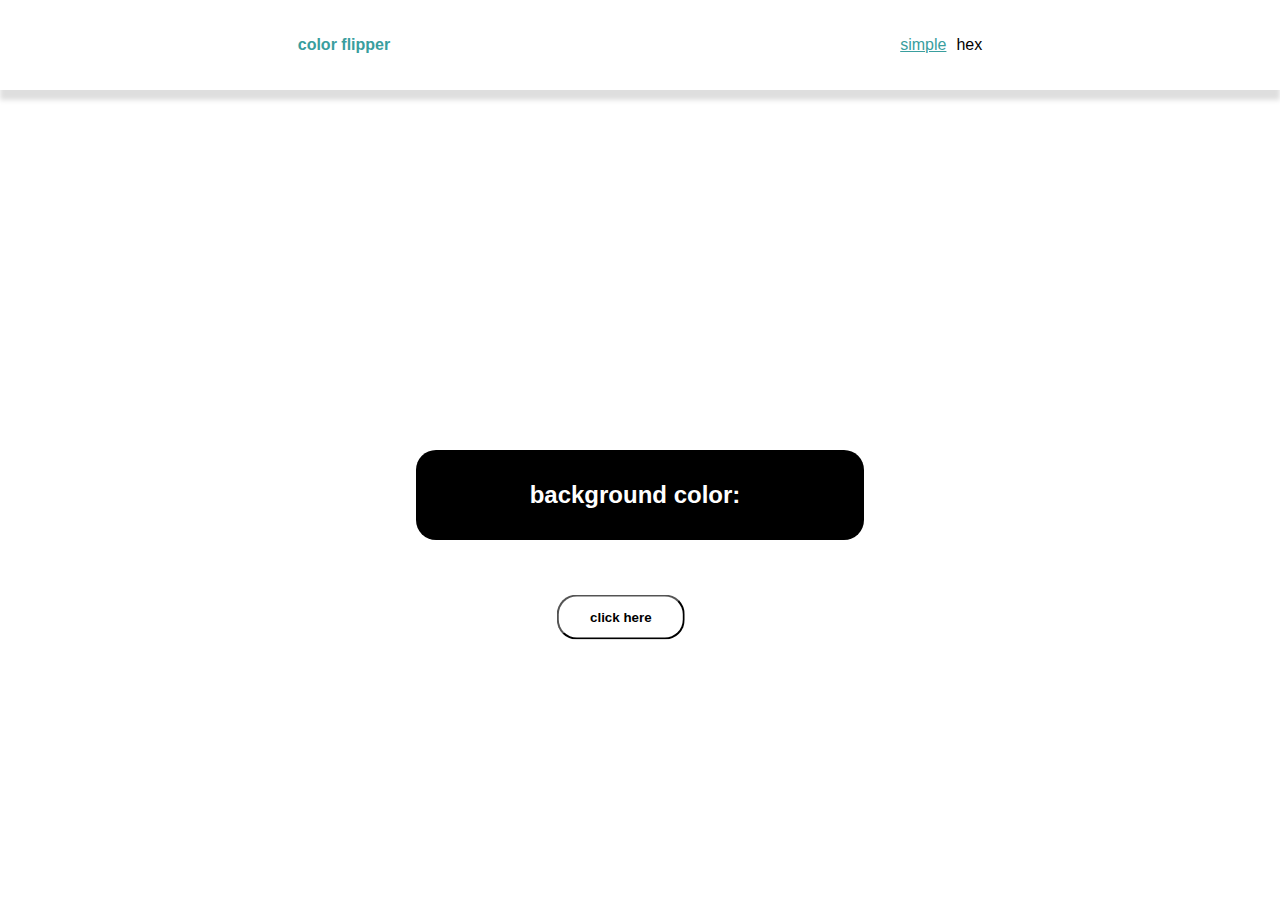
<file: index.html>
<!DOCTYPE html>
<html lang="it">
<head>
    <meta charset="UTF-8">
    <meta name="viewport" content="width=device-width, initial-scale=1.0">
    <title>ColorFlipper</title>
    <link rel="stylesheet" href="style.css">
    <style>
        #simple{
            color:rgb(57, 158, 158) ;
            text-decoration: underline;
        }
    </style>
</head>
<body>
    <!-- Navbar -->
    <nav>
        <div class="nav-center">
            <h4>color flipper</h4>
            <li>
                <a id="simple" href="index.html">simple</a>
            </li>
            <li>
                <a href="hex.html">hex</a>
            </li>
        </div>
    </nav>

    <!-- Main -->
    <main>
        <div class="container">
            <!-- Text color -->
            <h2>background color: <span id="color"></span></h2>
            <!-- Button generate background random -->
            <button class="btn-generat" id="btn">click here</button>
        </div>
    </main>
    <script src="script.js"></script>
</body>
</html>
</file>
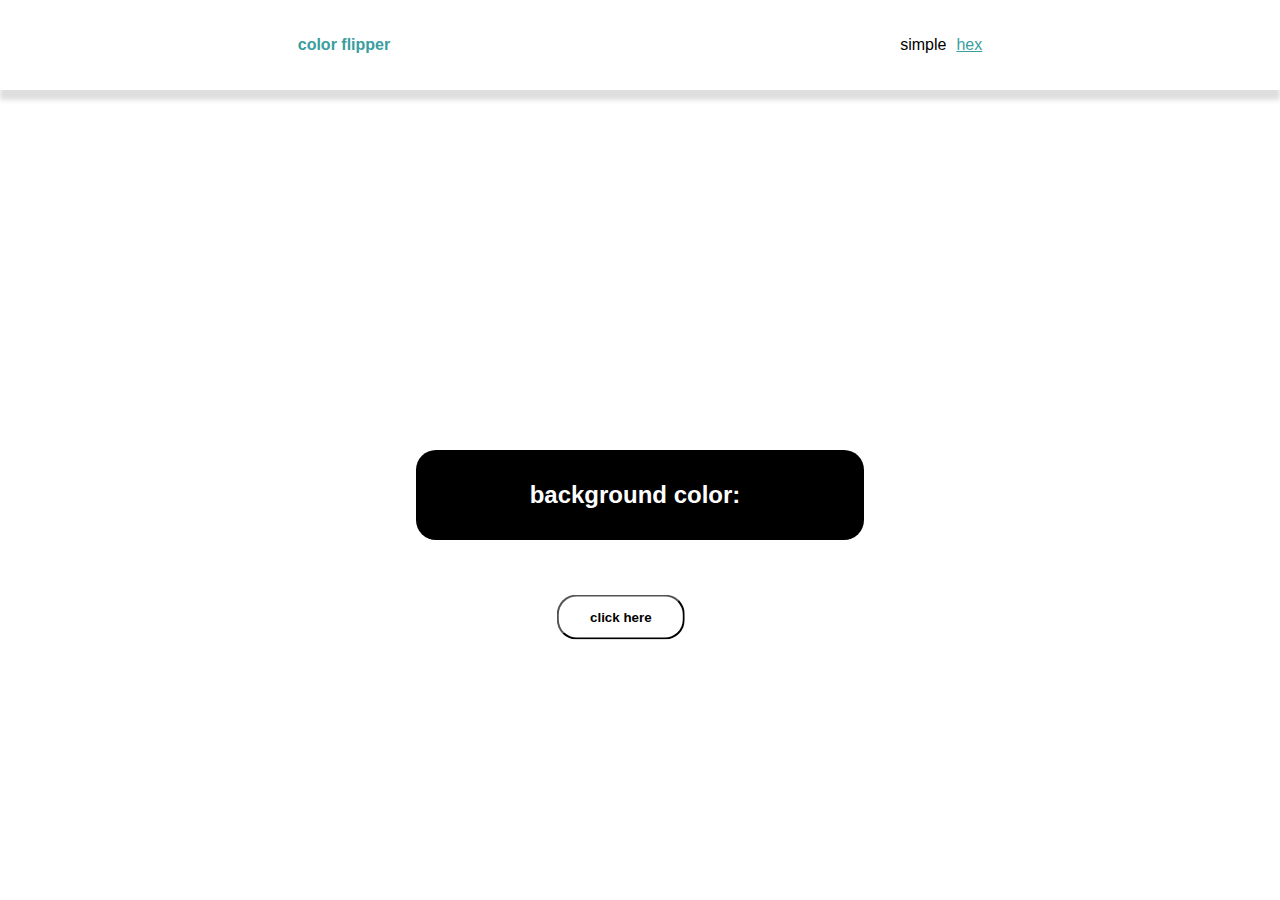
<file: hex.html>
<!DOCTYPE html>
<html lang="it">
<head>
    <meta charset="UTF-8">
    <meta name="viewport" content="width=device-width, initial-scale=1.0">
    <title>ColorFlipper</title>
    <link rel="stylesheet" href="style.css">
    <style>
        #hex{
            color:rgb(57, 158, 158) ;
            text-decoration: underline;
        }
    </style>
</head>
<body>
    <!-- Navbar -->
    <nav>
        <div class="nav-center">
            <h4>color flipper</h4>
            <li>
                <a href="index.html">simple</a>
            </li>
            <li>
                <a id="hex" href="hex.html">hex</a>
            </li>
        </div>
    </nav>

    <!-- Main -->
    <main>
        <div class="container">
            <!-- Text color -->
            <h2>background color: <span id="color"></span></h2>
            <!-- Button generate background random -->
            <button class="btn-generat" id="btn">click here</button>
        </div>
    </main>
    <script src="script2.js"></script>
</body>
</html>
</file>
<file: style.css>
/* General */
*{
    padding: 0;
    margin: 0;
    box-sizing: border-box;
    font-family: 'Gill Sans', 'Gill Sans MT', Calibri, 'Trebuchet MS', sans-serif;
}

:root{
    --fontcolorh4:rgb(57, 158, 158);
    --fontcolorlink:black;
}

/* Navbar */
nav > .nav-center{
    background-color:white ;
    height: 10vh;
    width: 100%;

    display: flex;
    align-items: center;
    justify-content: center;

    /* add shadows */
    box-shadow: 0px 10px 5px #dedede;
}

nav > .nav-center > li{
    display: inline-block;
    margin-left:10px ;
}

nav > .nav-center > li > a{
    color: var(--fontcolorlink);
    text-decoration: none;
}

nav > .nav-center > h4{
    margin-right:500px ;
    color: var(--fontcolorh4);
    font-weight: bold;
}


/* Main */


main > .container{

    height: 90vh;
    position: relative;
}

main > .container > h2{
    position: absolute;
    top: 50%;
    left: 50%;
    transform: translate(-50%,-50%);
    background-color: black;
    color: white;
    height: 10vh;
    width: 35vw;
    border-radius: 20px;
    display: flex;
    justify-content: center;
    align-items: center;
}

main > .container > button{
    position: absolute;
    top: 65%;
    left: 50%;
    transform: translate(-65%,-50%);
    height: 5vh;
    width: 10vw;
    background: none;
    border-radius: 20px;
    text-align: center;
    cursor: pointer;
    font-weight: bold;
}

.container span{
    margin-left: 10px;
}
</file>
